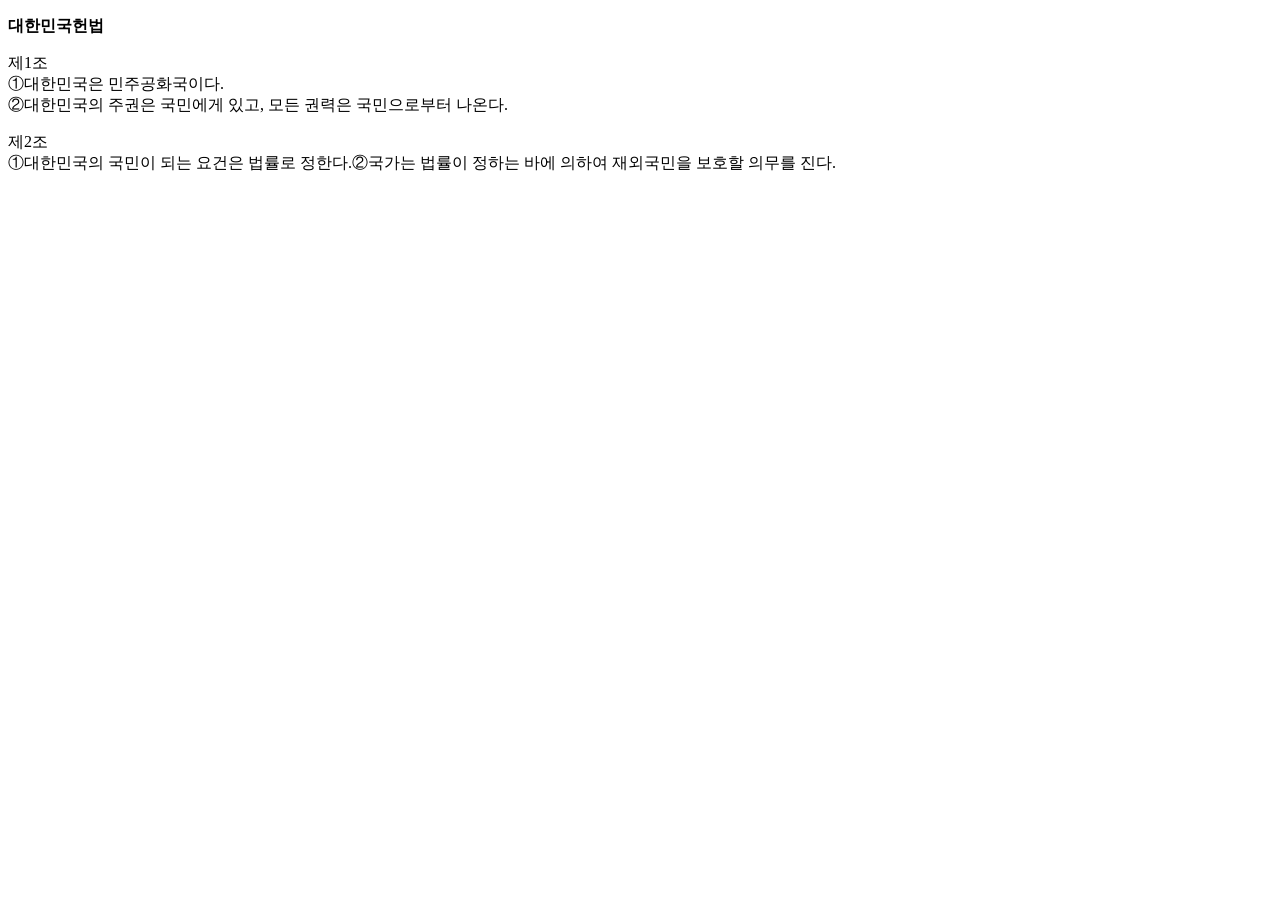
<file: Myexam/br_example_constitution.html>
<!doctype html>
 <html>
 <head>
 <meta charset="utf-8">
 <title>줄 바꿈 테스트 예제</title>
 </head>
 <body>
 <p id="title"><b>대한민국헌법</b></p>
 <p id="content">제1조 <br/>①대한민국은 민주공화국이다.<br/>②대한민국의 주권은 국민에게 있고, 모든 권력은 국민으로부터 나온다.</p>
 <p id="content">제2조 <br/>①대한민국의 국민이 되는 요건은 법률로 정한다.②국가는 법률이 정하는 바에 의하여 재외국민을 보호할 의무를 진다.</p>
</body>
 </html>
</file>
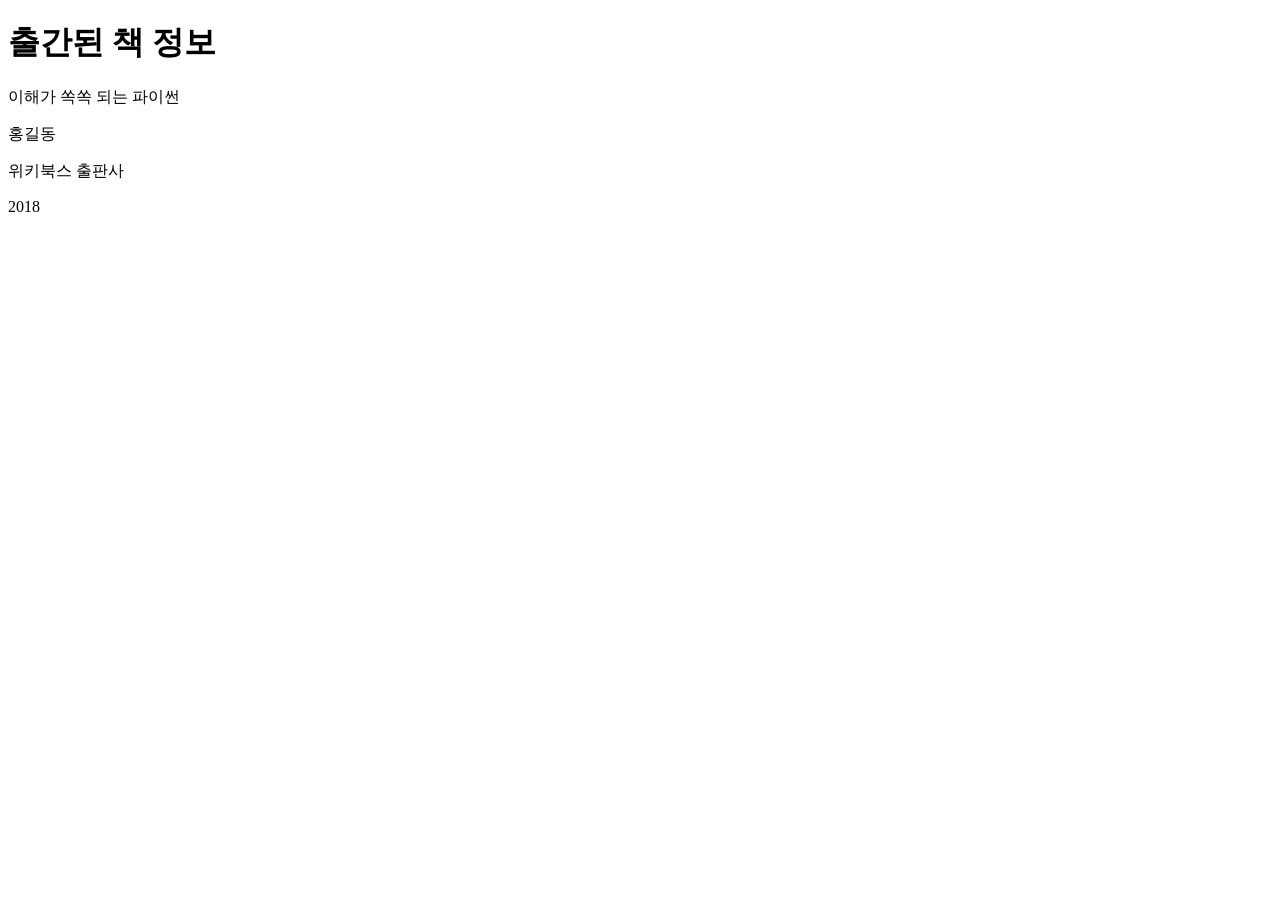
<file: Myexam/HTML_example.html>
<!doctype html>
 <html>
 <head>
  <meta charset="utf-8">
  <title>이것은 HTML 예제</title>
 </head>
 <body>
  <h1>출간된 책 정보</h1>
  <p id="book_title">이해가 쏙쏙 되는 파이썬</p>
  <p id="author">홍길동</p>
  <p id="publisher">위키북스 출판사</p>
  <p id="year">2018</p>
 </body>
 </html>
</file>
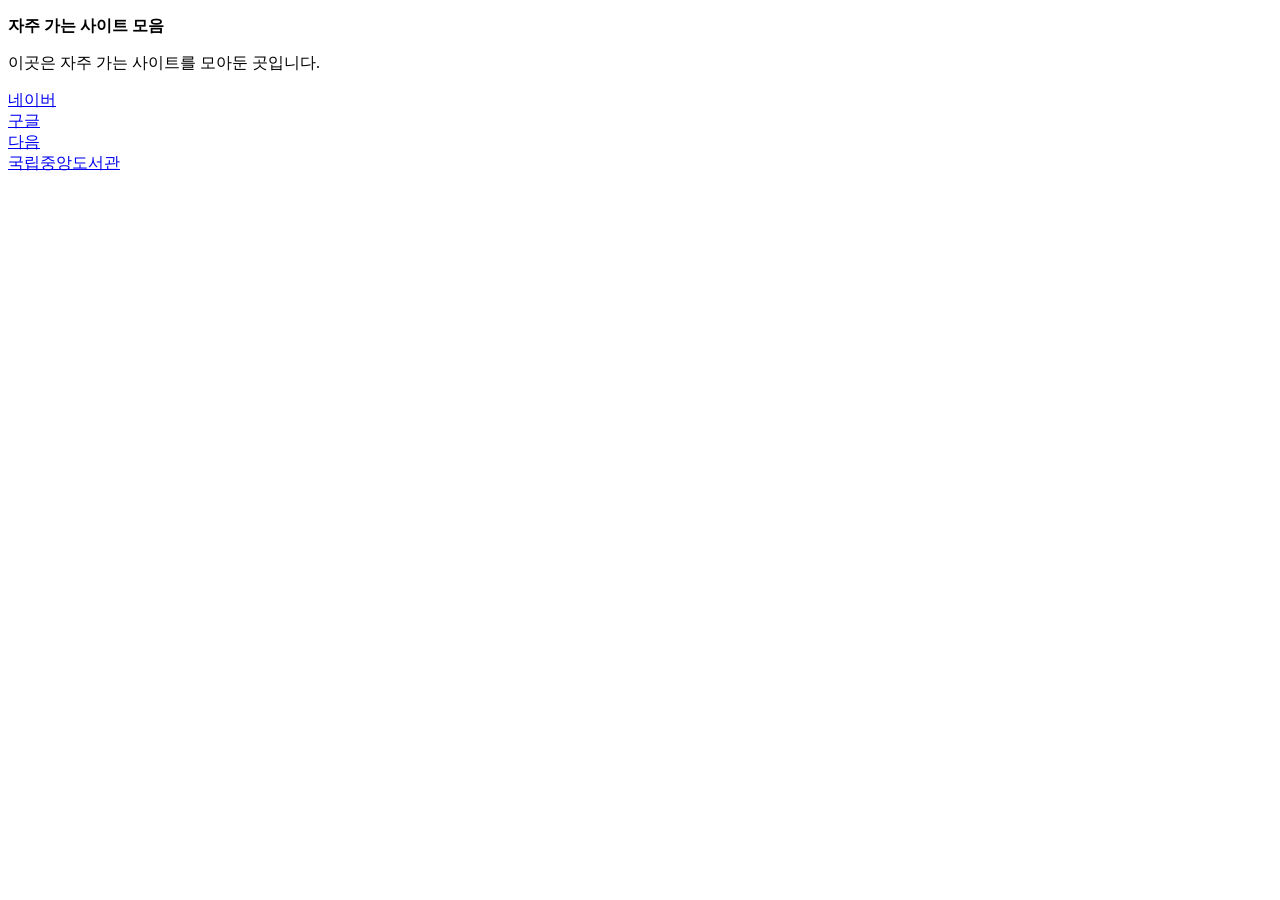
<file: Myexam/HTML_example_my_site.html>
<!doctype html>
 <html>
  <head>
    <meta charset="utf-8">
    <title>사이트 모음</title>
  </head>
  <body>
    <p id="title"><b>자주 가는 사이트 모음</b></p>
    <p id="contents">이곳은 자주 가는 사이트를 모아둔 곳입니다.</p>
    <a href="http://www.naver.com" class="portal" id="naver">네이버</a> <br>
    <a href="https://www.google.com" class="search" id="google">구글</a> <br>
    <a href="http://www.daum.net" class="portal" id="daum">다음</a> <br>
    <a href="http://www.nl.go.kr" class="government" id="nl">국립중앙도서관</a>
  </body>
 </html>
</file>
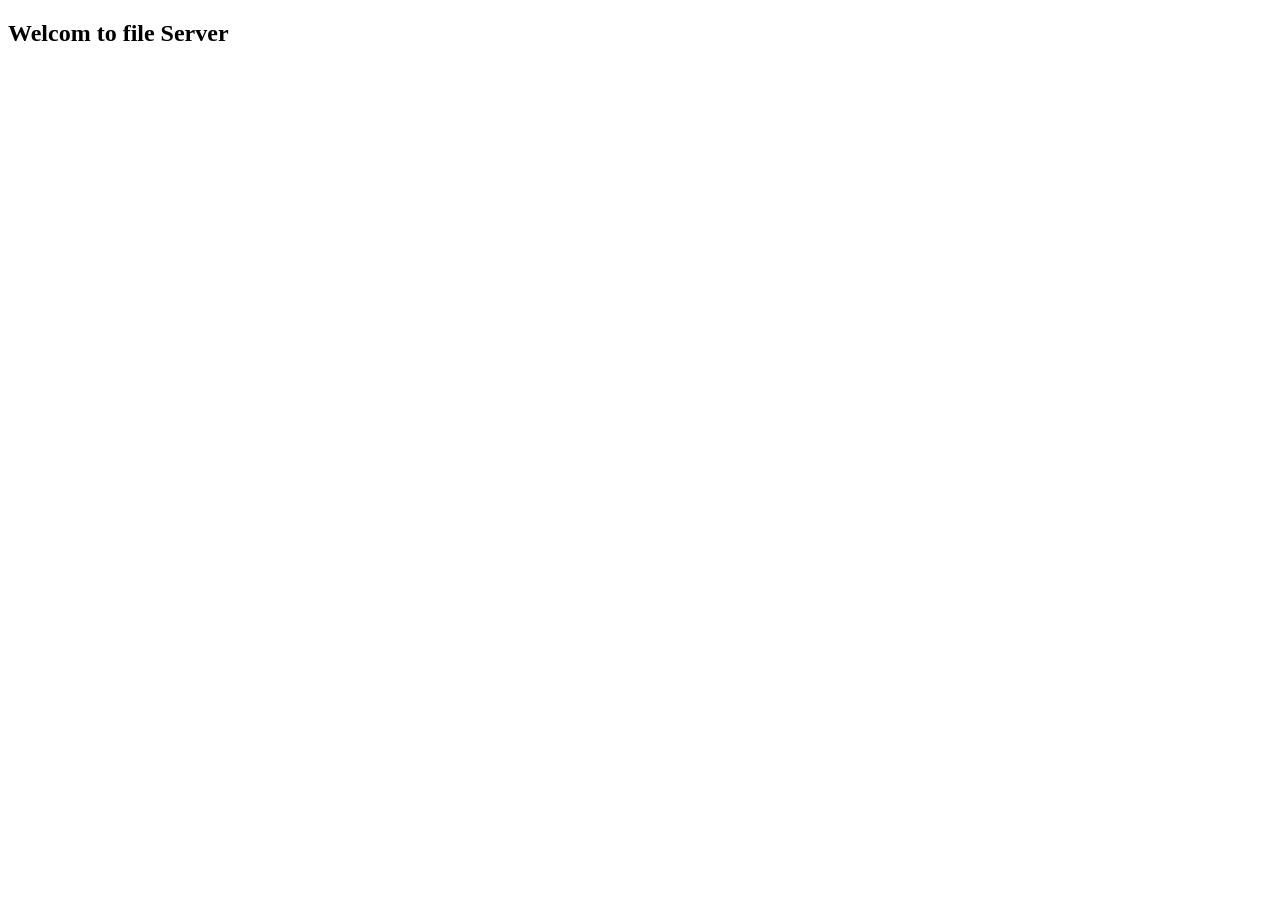
<file: Mini_Project/file_server/templates/imdex.html>
<!DOCTYPE html>
<html lang="en">
  <head>
    <meta charset="UTF-8" />
    <meta name="viewport" content="width=device-width, initial-scale=1.0" />
    <title>File Server</title>
  </head>
  <body>
    <h2>Welcom to file Server</h2>

    <form action=""></form>
  </body>
</html>
</file>
